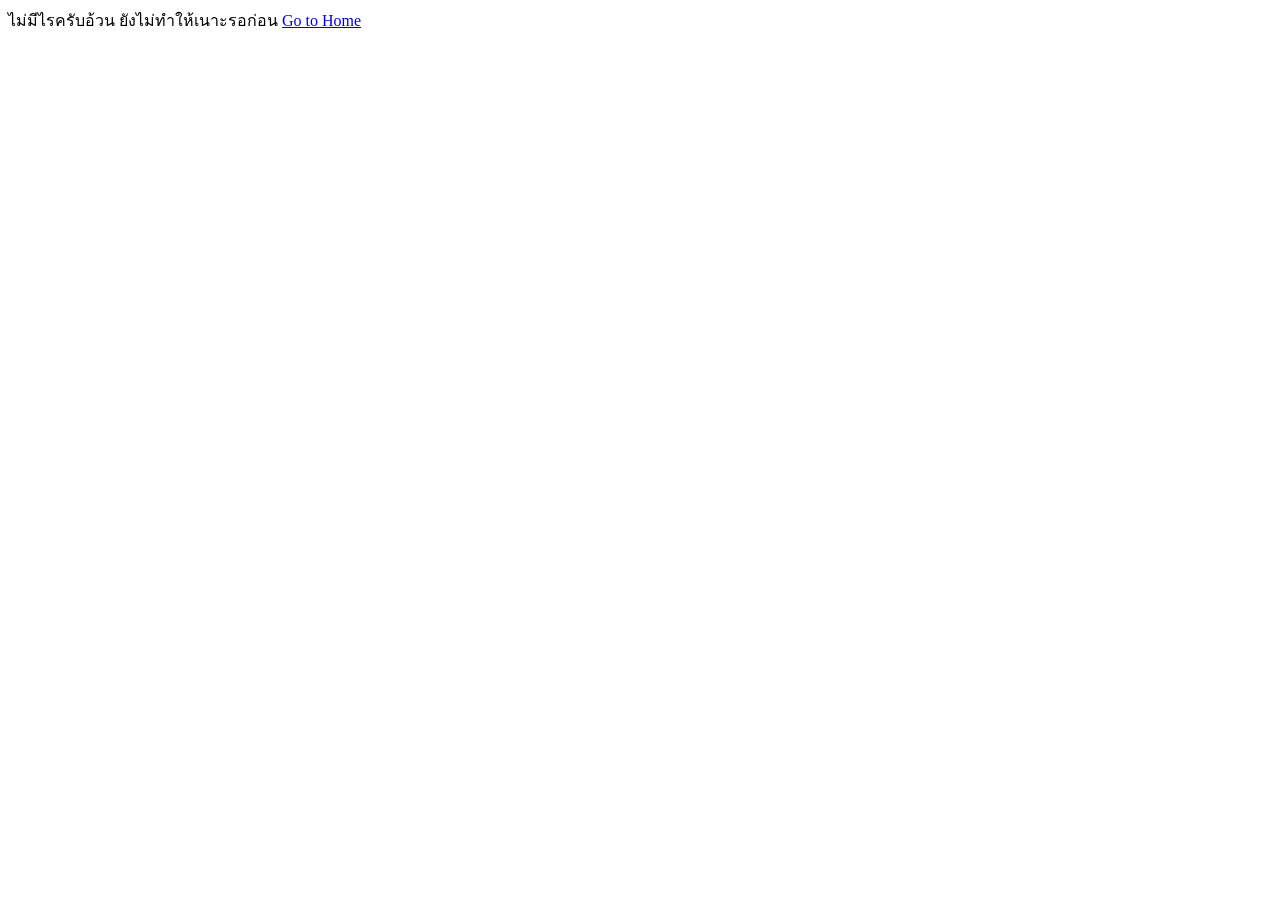
<file: birth.html>
<!DOCTYPE html>
<html lang="en">
<head>
    <meta charset="UTF-8">
    <meta name="viewport" content="width=device-width, initial-scale=1.0">
    <title>ไม่ไมีไร</title>
</head>
<body>
    ไม่มีไรครับอ้วน  ยังไม่ทำให้เนาะรอก่อน
    <a href="index.html">Go to Home</a>
</body>
</html>
</file>
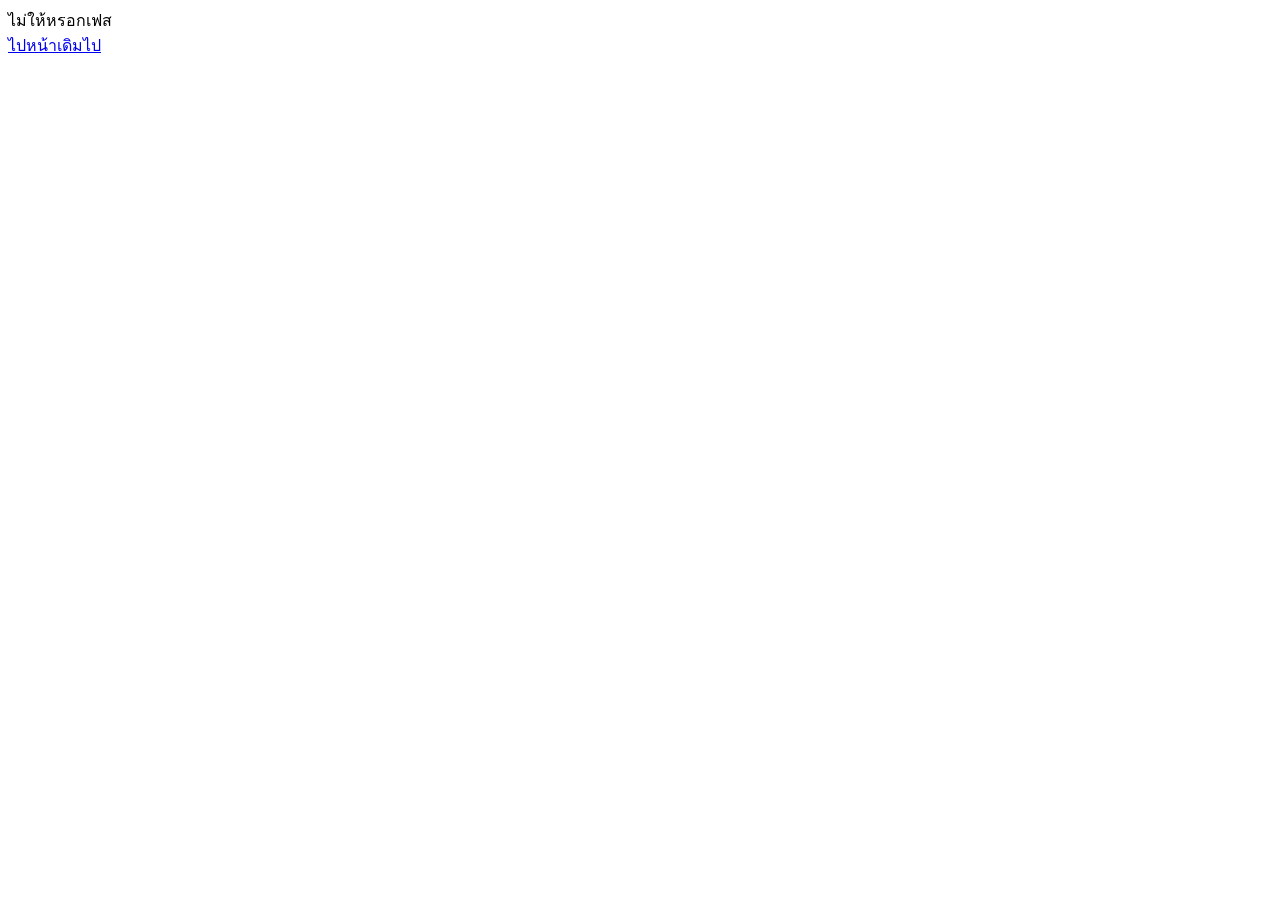
<file: fool.html>
<!DOCTYPE html>
<html lang="th">
<head>
    <meta charset="UTF-8">
    <meta name="viewport" content="width=device-width, initial-scale=1.0">
    <title>ไม่ให้หรอก</title>
</head>
<body>
    ไม่ให้หรอกเฟส
<br>
    <a href="contack.html">ไปหน้าเดิมไป</a>
</body>
</html>
</file>
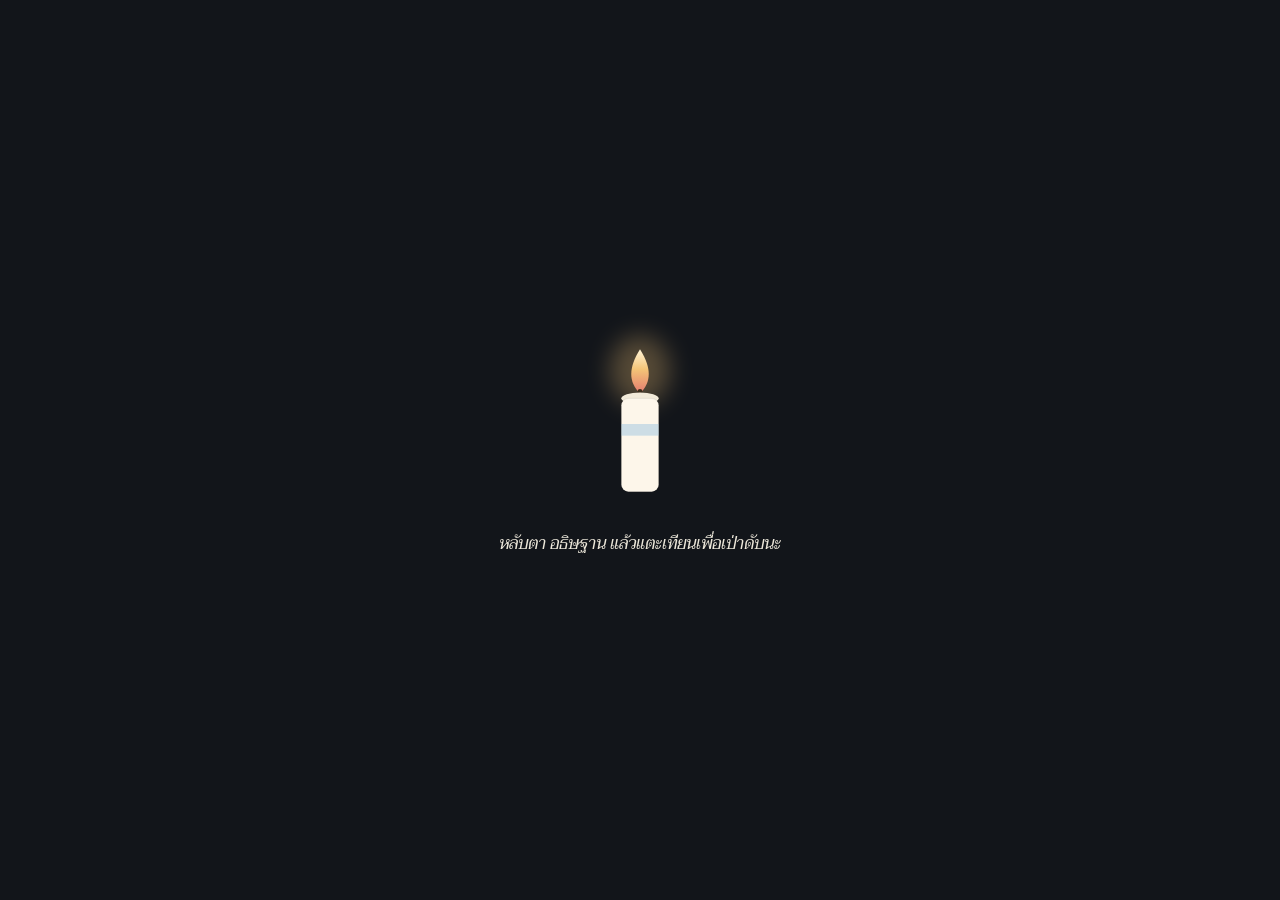
<file: HBD.html>
<!DOCTYPE html>
<html lang="th">
<head>
  <meta charset="UTF-8">
  <meta name="viewport" content="width=device-width, initial-scale=1.0">
  <title>Happy Birthday 💙</title>
  <link href="https://fonts.googleapis.com/css2?family=Taviraj:ital,wght@0,300;0,400;0,500;1,400;1,500&family=Sarabun:wght@300;400;500&display=swap" rel="stylesheet"/>
  <link rel="stylesheet" href="HBD.css">
</head>
<body>

  <div id="start-overlay">
    <div class="candle-wrap" id="candleWrap">
      <svg class="candle-svg" viewBox="0 0 60 140" width="70" height="164">
        <defs>
          <linearGradient id="flameGrad" x1="0" y1="1" x2="0" y2="0">
            <stop offset="0%" stop-color="#e3796f"/>
            <stop offset="55%" stop-color="#f3c477"/>
            <stop offset="100%" stop-color="#fff4d6"/>
          </linearGradient>
        </defs>
        <ellipse class="flame-glow" cx="30" cy="24" rx="26" ry="30"/>
        <path class="flame" d="M30 6 C 20 22, 20 34, 30 44 C 40 34, 40 22, 30 6 Z"/>
        <rect class="wick" x="28" y="40" width="4" height="10" rx="2"/>
        <ellipse class="candle-top" cx="30" cy="48" rx="16" ry="5"/>
        <rect class="candle-body" x="14" y="48" width="32" height="80" rx="6"/>
        <rect class="candle-stripe" x="14" y="70" width="32" height="10"/>
      </svg>
    </div>
    <h2>หลับตา อธิษฐาน แล้วแตะเทียนเพื่อเป่าดับนะ</h2>
  </div>

  <div class="card" id="card">
    <canvas id="bg"></canvas>
    <div class="content">
      <p class="ribbon">Happy Birthday</p>

      <div class="hearts-row">
        <span class="heart-sm">♡</span>
        <span class="heart-big">💙</span>
        <span class="heart-sm">♡</span>
      </div>

      <div class="date-seal">
        <div class="seal-inner">🎂<br>วันไหน<br>หรอจ้ะ</div>
      </div>

      <div class="note-card">
        <p class="cute-note">ไว้ใกล้ถึงวันเกิดเดี๋ยวมีเซอร์ไพรส์ให้นะ 🎁💙</p>
      </div>

      <a href="index.html" class="back-btn">← กลับหน้าหลัก</a>

    </div>
  </div>

  <iframe id="bg-music"
    style="opacity: 0; position: absolute; width: 1px; height: 1px; pointer-events: none; z-index: -10;"
    title="Happy Birthday Song"
    frameborder="0"
    allow="autoplay; encrypted-media">
  </iframe>

  <script src="HBD.js"></script>
</body>
</html>
</file>
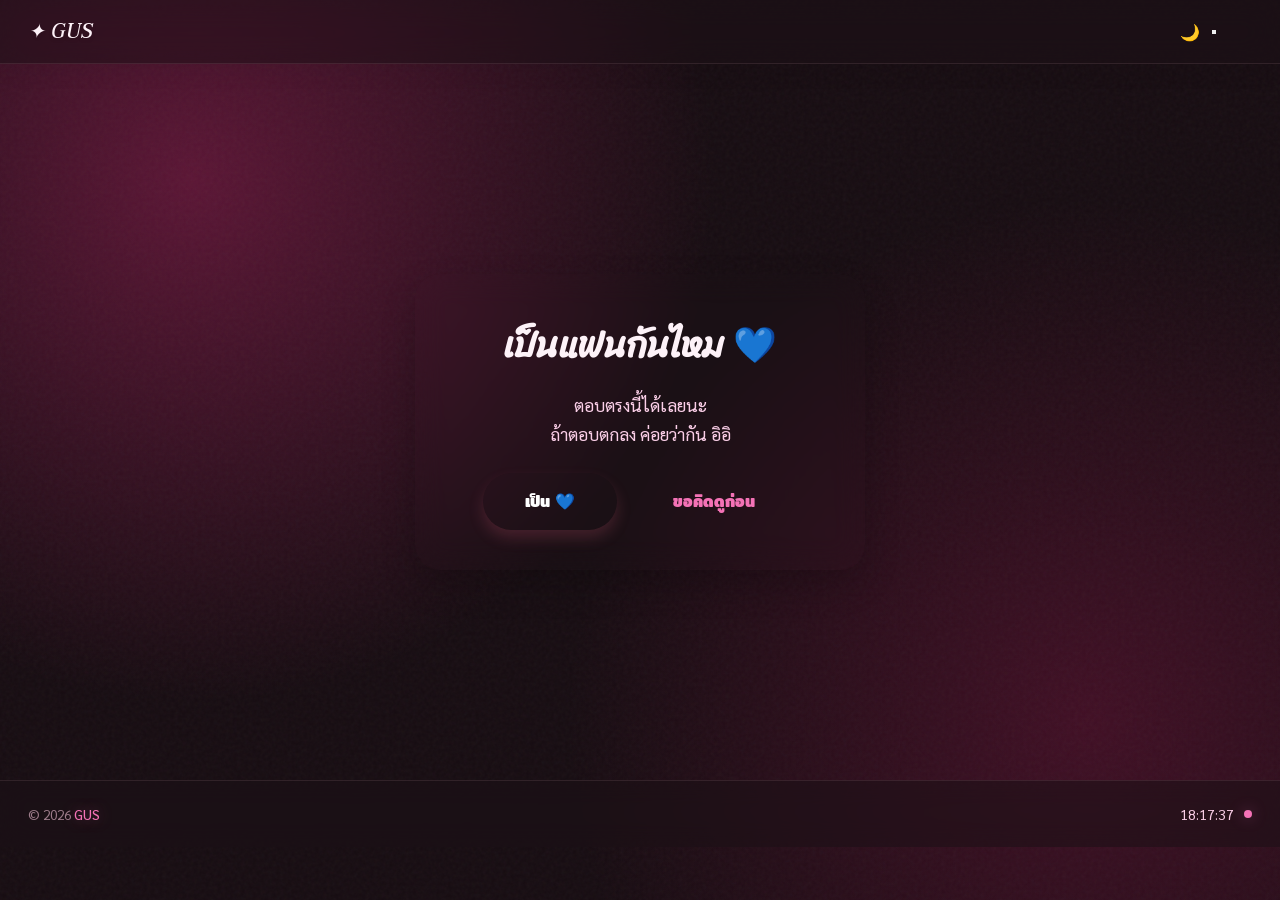
<file: love.html>
<!DOCTYPE html>
<html lang="th" data-mode="dark">
<head>
    <meta charset="UTF-8">
    <meta name="viewport" content="width=device-width, initial-scale=1.0, maximum-scale=1.0, user-scalable=no">
    <title>ความลับ💘</title>
    <link href="https://fonts.googleapis.com/css2?family=Mitr:wght@300;400;500&family=Sriracha&family=Anuphan:wght@300;400;500&display=swap" rel="stylesheet">
    <link rel="stylesheet" href="index.css">
    <link rel="stylesheet" href="love.css">
</head>
<body>

    <div id="progressBar"></div>

    <nav class="navbar">
        <a href="index.html" class="navbar-brand">✦ GUS</a>
        
        <div class="nav-right">
            <span class="mode-icon" id="modeIcon" onclick="toggleMode()" title="สลับโหมด">🌙</span>
            <button class="mode-btn" id="modeBtn" onclick="toggleMode()" aria-label="สลับ light/dark"></button>

                <span></span><span></span><span></span>
            </button>
        </div>
    </nav>
    

    <main class="love-main">
        <div id="overlay">
            <div class="glass-box" id="loveBox">
                <h2>เป็นแฟนกันไหม 💙</h2>
                <p>ตอบตรงนี้ได้เลยนะ<br>ถ้าตอบตกลง ค่อยว่ากัน อิอิ</p>
                <div class="love-actions">
                    <button id="loveYesBtn" class="back-button">เป็น 💙</button>
                    <button id="loveNoBtn" class="back-button back-button--ghost">ขอคิดดูก่อน</button>
                </div>
            </div>
        </div>
    </main>

    <footer>
        <div class="f-copy">&copy; 2026 <span>GUS</span></div>
        <div class="f-right">
            <span class="f-clock" id="liveClock">00:00:00</span>
            <div class="f-dot"></div>
        </div>
    </footer>

    <script src="index.js"></script>
    <script src="love.js"></script>
</body>
</html>
</file>
<file: HBD.css>
@import url('https://fonts.googleapis.com/css2?family=Taviraj:ital,wght@0,300;0,400;0,500;1,400;1,500&family=Sarabun:wght@300;400;500&display=swap');

:root {
  --ink:        #12151a;
  --ink2:       #1c222a;
  --paper:      #fdf6ea;
  --line:       #2b333c;
  --text:       #ece7da;
  --muted:      #93a0ab;
  --accent:     #86b6db;
  --accent-deep:#5c8fb8;
  --wash:       rgba(134,182,219,0.1);
  --warm:       #f3c477;
  --warm-deep:  #d99a3f;
}

* { margin: 0; padding: 0; box-sizing: border-box; }

body {
  font-family: 'Sarabun', sans-serif;
  background: var(--ink);
  color: var(--text);
  display: flex;
  justify-content: center;
  padding: 24px 0 48px;
  min-height: 100vh;
  overflow-x: hidden;
}
 

#start-overlay {
  position: fixed;
  inset: 0;
  background: var(--ink);
  z-index: 9999;
  display: flex;
  flex-direction: column;
  justify-content: center;
  align-items: center;
  cursor: pointer;
  transition: opacity 0.8s ease-out;
  text-align: center;
  padding: 24px;
}
#start-overlay.dismissed { opacity: 0; pointer-events: none; }

.candle-wrap {
  position: relative;
  width: 90px;
  height: 160px;
  margin-bottom: 28px;
}
.candle-svg { position: relative; z-index: 2; overflow: visible; }

.flame-glow {
  fill: var(--warm);
  opacity: 0.3;
  filter: blur(10px);
  animation: flicker 1.6s ease-in-out infinite;
  transform-origin: 30px 30px;
}
.flame {
  fill: url(#flameGrad);
  transform-origin: 30px 44px;
  animation: flicker 1.6s ease-in-out infinite;
  transition: transform 0.5s ease-in, opacity 0.5s ease-in;
}
.wick { fill: #3a2c1c; }
.candle-body { fill: var(--paper); stroke: rgba(0,0,0,0.06); }
.candle-stripe { fill: var(--accent); opacity: 0.4; }
.candle-top { fill: #f2ead9; }

@keyframes flicker {
  0%, 100% { transform: scale(1) rotate(0deg); }
  25%      { transform: scale(1.05, 0.96) rotate(-2deg); }
  50%      { transform: scale(0.96, 1.05) rotate(1.5deg); }
  75%      { transform: scale(1.03, 0.98) rotate(-1deg); }
}
.candle-wrap.blown .flame,
.candle-wrap.blown .flame-glow { transform: scale(0.05); opacity: 0; }

.smoke-wisp {
  position: absolute;
  left: 50%;
  top: 30px;
  width: 5px;
  height: 5px;
  border-radius: 50%;
  background: rgba(226, 232, 240, 0.5);
  filter: blur(2px);
  animation: smokeRise 1.4s ease-out forwards;
  pointer-events: none;
}
@keyframes smokeRise {
  0%   { transform: translate(-50%, 0) scale(1); opacity: 0.6; }
  100% { transform: translate(calc(-50% + var(--sx, 10px)), -70px) scale(3.2); opacity: 0; }
}

#start-overlay h2 {
  font-family: 'Taviraj', serif;
  font-style: italic;
  color: var(--text);
  font-weight: 400;
  font-size: 1.05rem;
  max-width: 300px;
  line-height: 1.7;
}
 
.card {
  width: 340px;
  max-width: 92vw;
  background: var(--ink2);
  position: relative;
  overflow: hidden;
  box-shadow: 0 20px 50px rgba(0,0,0,0.4);
  border-radius: 22px;
  border: 1px solid var(--line);
  margin-top: 20px;
}
canvas#bg { position: absolute; top: 0; left: 0; width: 100%; height: 100%; pointer-events: none; }

.content {
  position: relative;
  z-index: 2;
  display: flex;
  flex-direction: column;
  align-items: center;
  padding: 34px 22px 30px;
  animation: settle 0.9s cubic-bezier(0.16, 1, 0.3, 1) both;
}

@keyframes settle {
  from { opacity: 0; transform: translateY(14px); }
  to   { opacity: 1; transform: translateY(0); }
}

.ribbon {
  font-family: 'Taviraj', serif;
  font-style: italic;
  font-size: 1.35rem;
  color: var(--accent);
  margin-bottom: 20px;
}

.main-slideshow {
  width: 138px;
  height: 138px;
  position: relative;
  margin-bottom: 16px;
  border-radius: 50%;
  flex-shrink: 0;
}
.ring-glow {
  position: absolute;
  inset: -6px;
  border-radius: 50%;
  background: var(--accent);
  filter: blur(8px);
  opacity: 0.3;
}
.slider-frame {
  position: absolute;
  inset: 0;
  border-radius: 50%;
  overflow: hidden;
  border: 3px solid var(--paper);
  box-shadow: 0 6px 20px rgba(0,0,0,0.35);
  background: var(--ink);
}
.slider-track { display: flex; width: 100%; height: 100%; transition: transform 0.6s ease-in-out; }
.slide-img { min-width: 100%; height: 100%; object-fit: cover; }

.slide-dots { display: flex; gap: 6px; margin-bottom: 4px; }
.slide-dots span { width: 5px; height: 5px; border-radius: 50%; background: var(--line); transition: all 0.3s ease; }
.slide-dots span.active { background: var(--accent); width: 14px; border-radius: 4px; }

.hearts-row {
  font-size: 15px;
  margin: 14px 0 6px;
  display: flex;
  gap: 8px;
  align-items: center;
  color: var(--muted);
}
.heart-big {
  display: inline-block;
  font-size: 18px;
  animation: heartbeat 1.8s ease-in-out infinite;
}
@keyframes heartbeat {
  0%, 100% { transform: scale(1); }
  50%      { transform: scale(1.25); }
}

.date-seal {
  margin: 20px 0 4px;
  width: 74px; height: 74px;
  border-radius: 50%;
  display: flex; align-items: center; justify-content: center;
  background: radial-gradient(circle at 32% 28%, #ffd98f, var(--warm-deep) 70%);
  box-shadow: 0 6px 16px rgba(217,154,63,0.3), inset 0 -3px 6px rgba(0,0,0,0.25), inset 0 2px 4px rgba(255,255,255,0.35);
  position: relative;
}
.date-seal::before {
  content: '';
  position: absolute;
  inset: -5px;
  border-radius: 50%;
  border: 1px dashed rgba(243,196,119,0.35);
}
.seal-inner {
  font-family: 'Sarabun', sans-serif;
  font-size: 10px;
  font-weight: 500;
  line-height: 1.35;
  color: #4a2f0c;
  text-align: center;
  letter-spacing: 0.3px;
}

.note-card {
  position: relative;
  background: var(--paper);
  color: #322c22;
  padding: 18px 18px 16px;
  border-radius: 4px;
  max-width: 260px;
  margin-top: 22px;
  box-shadow: 0 10px 22px rgba(0,0,0,0.3);
  transform: rotate(-1deg);
}
.note-card::before {
  content: '';
  position: absolute;
  top: -9px; left: 50%;
  transform: translateX(-50%) rotate(-3deg);
  width: 44px; height: 15px;
  background: var(--wash);
  border: 1px solid rgba(255,255,255,0.15);
}
.cute-note {
  font-family: 'Sarabun', sans-serif;
  font-size: 13px;
  line-height: 1.75;
  text-align: center;
}

.back-btn {
  display: inline-block;
  width: fit-content;
  margin: 34px auto 4px;
  padding: 4px 2px 6px;
  background: none;
  border: none;
  border-bottom: 1.5px solid var(--accent);
  color: var(--text);
  text-decoration: none;
  font-family: 'Sarabun', sans-serif;
  font-size: 0.88rem;
  transition: color 0.25s ease, border-color 0.25s ease;
}
.back-btn:hover {
  color: var(--accent);
  border-color: var(--accent-deep);
}

@media (max-width: 360px) {
  .ribbon { font-size: 1.2rem; }
}

@media (prefers-reduced-motion: reduce) {
  *, *::before, *::after {
    animation-duration: 0.01ms !important;
    animation-iteration-count: 1 !important;
    transition-duration: 0.01ms !important;
  }
}
</file>
<file: index.css>
@import url('https://fonts.googleapis.com/css2?family=Taviraj:ital,wght@0,300;0,400;0,500;1,400;1,500&family=Sarabun:wght@300;400;500&display=swap');

:root {
  --tr: all 0.4s cubic-bezier(0.25, 0.8, 0.25, 1);
} 
[data-mode="dark"] {
  --bg: #170d12;
  --bg-glow: radial-gradient(circle at 15% 20%, rgba(219, 39, 119, 0.35), transparent 40%),
             radial-gradient(circle at 85% 80%, rgba(190, 24, 93, 0.25), transparent 40%);
  --glass-bg: rgba(28, 17, 23, 0.55);
  --glass-border: rgba(255, 192, 203, 0.1);
  --glass-hover: rgba(255, 192, 203, 0.06);
  --glass-shadow: 0 8px 32px 0 rgba(0, 0, 0, 0.4);
  
  --text: #fdf2f8;
  --text2: #fbcfe8;
  --text3: #9d7c8a;
  --accent: #f472b6;
  --accent-glow: 0 0 15px rgba(244, 114, 182, 0.4);
  --noise-op: 0.04;
} 
[data-mode="light"] {
  --bg: #fdf2f8;
  --bg-glow: radial-gradient(circle at 20% 20%, rgba(251, 207, 232, 0.8), transparent 50%),
             radial-gradient(circle at 80% 80%, rgba(254, 205, 211, 0.6), transparent 50%);
  --glass-bg: rgba(255, 255, 255, 0.65);
  --glass-border: rgba(255, 255, 255, 0.9);
  --glass-hover: rgba(255, 255, 255, 0.95);
  --glass-shadow: 0 8px 32px 0 rgba(190, 24, 93, 0.08);
  
  --text: #4c1d95;
  --text2: #831843;
  --text3: #9d7c8a;
  --accent: #db2777;
  --accent-glow: 0 0 15px rgba(219, 39, 119, 0.25);
  --noise-op: 0.02;
}

*, *::before, *::after {
  box-sizing: border-box;
  margin: 0;
  padding: 0;
  -webkit-tap-highlight-color: transparent;
}

html {
  width: 100%;
  -webkit-text-size-adjust: 100%;
}

body {
  font-family: 'Sarabun', sans-serif;
  min-height: 100vh;
  width: 100%;
  background-color: var(--bg);
  background-image: var(--bg-glow);
  color: var(--text);
  transition: background-color var(--tr), color var(--tr);
  overflow-x: hidden;
  position: relative;
  -webkit-overflow-scrolling: touch;
} 
body::after {
  content: '';
  position: fixed;
  inset: 0;
  background-image: url("data:image/svg+xml,%3Csvg viewBox='0 0 256 256' xmlns='http://www.w3.org/2000/svg'%3E%3Cfilter id='noise'%3E%3CfeTurbulence type='fractalNoise' baseFrequency='0.9' numOctaves='3' stitchTiles='stitch'/%3E%3C/filter%3E%3Crect width='100%25' height='100%25' filter='url(%23noise)'/%3E%3C/svg%3E");
  opacity: var(--noise-op);
  pointer-events: none;
  z-index: 0;
}

a { color: inherit; }

.page-transition {
  position: fixed;
  inset: 0;
  background: var(--bg);
  z-index: 10000;
  opacity: 0;
  pointer-events: none;
  transition: opacity 0.4s ease;
}
.page-transition.leaving { opacity: 1; pointer-events: auto; }

#progressBar {
  position: fixed;
  top: 0; left: 0;
  height: 3px;
  width: 0%;
  background: var(--accent);
  z-index: 9999;
  transition: width 0.15s ease-out;
  box-shadow: var(--accent-glow);
} 
.navbar {
  position: fixed;
  top: 0; left: 0; right: 0;
  z-index: 1000;
  display: flex;
  align-items: center;
  justify-content: space-between;
  padding: 0 28px;
  height: 64px;
  background: var(--glass-bg);
  border-bottom: 1px solid var(--glass-border);
  backdrop-filter: blur(16px) saturate(120%);
  -webkit-backdrop-filter: blur(16px) saturate(120%);
  box-shadow: 0 4px 30px rgba(0, 0, 0, 0.05);
  transition: all var(--tr);
}

.navbar-brand {
  font-family: 'Taviraj', serif;
  font-style: italic;
  font-weight: 500;
  font-size: 1.25rem;
  color: var(--text);
  text-decoration: none;
  letter-spacing: 0.5px;
  text-shadow: 0 2px 4px rgba(0,0,0,0.1);
  transition: color var(--tr), text-shadow var(--tr);
}
.navbar-brand:hover {
  color: var(--accent);
  text-shadow: var(--accent-glow);
}

.nav-right {
  display: flex;
  align-items: center;
  gap: 12px;
}

.icon-btn {
  width: 40px;
  height: 40px;
  border-radius: 50%;
  background: var(--glass-bg);
  border: 1px solid var(--glass-border);
  color: var(--text2);
  font-size: 1rem;
  display: flex;
  align-items: center;
  justify-content: center;
  cursor: pointer;
  backdrop-filter: blur(8px);
  -webkit-backdrop-filter: blur(8px);
  transition: var(--tr);
  box-shadow: 0 2px 8px rgba(0,0,0,0.05);
}
.icon-btn:hover,
.icon-btn:focus-visible {
  border-color: var(--accent);
  color: var(--accent);
  transform: translateY(-2px);
  box-shadow: var(--accent-glow);
}
.icon-btn.is-playing {
  border-color: var(--accent);
  color: var(--accent);
  background: var(--glass-hover);
  box-shadow: var(--accent-glow);
}

main {
  min-height: 100vh;
  display: flex;
  flex-direction: column;
  padding-top: 64px;
  position: relative;
  z-index: 1;
}

.hero {
  flex: 1;
  display: flex;
  align-items: center;
  justify-content: center;
  padding: 80px 24px 60px;
}

.hero-inner {
  max-width: 520px;
  width: 100%;
  text-align: center;
  animation: floatUp 1s cubic-bezier(0.16, 1, 0.3, 1) both;
}

@keyframes floatUp {
  from { opacity: 0; transform: translateY(30px); filter: blur(8px); }
  to   { opacity: 1; transform: translateY(0); filter: blur(0); }
}

.hero-eyebrow {
  font-family: 'Taviraj', serif;
  font-style: italic;
  font-size: 1.05rem;
  color: var(--text3);
  margin-bottom: 12px;
  letter-spacing: 1px;
}

.hero-title {
  font-family: 'Taviraj', serif;
  font-weight: 500;
  font-size: clamp(2.4rem, 7vw, 3.5rem);
  line-height: 1.25;
  color: var(--text);
  margin-bottom: 24px;
  text-shadow: 0 4px 20px rgba(0,0,0,0.1);
}
.hero-title em {
  font-style: italic;
  color: var(--accent);
  font-weight: 500;
}
.hero-title .heart {
  display: inline-block;
  color: var(--accent);
  filter: drop-shadow(0 0 10px var(--accent));
  animation: heartbeat 2s ease-in-out infinite;
}
@keyframes heartbeat {
  0%, 100% { transform: scale(1); }
  50%      { transform: scale(1.15); }
}

.hero-sub {
  font-size: 1.1rem;
  line-height: 1.8;
  color: var(--text2);
  max-width: 420px;
  margin: 0 auto 48px;
}

.letter-btn {
  display: inline-block;
  background: var(--glass-bg);
  border: 1px solid var(--glass-border);
  backdrop-filter: blur(12px);
  -webkit-backdrop-filter: blur(12px);
  color: var(--text);
  font-family: 'Sarabun', sans-serif;
  font-size: 0.95rem;
  font-weight: 500;
  padding: 12px 24px;
  border-radius: 30px;
  cursor: pointer;
  transition: var(--tr);
  margin-bottom: 64px;
  box-shadow: 0 4px 15px rgba(0,0,0,0.05);
}
.letter-btn:hover,
.letter-btn:focus-visible {
  color: var(--accent);
  border-color: var(--accent);
  background: var(--glass-hover);
  transform: translateY(-3px);
  box-shadow: var(--accent-glow);
}
 
.index-list {
  display: flex;
  flex-direction: column;
  gap: 14px;
  text-align: left;
}

.index-row {
  display: flex;
  align-items: center;
  justify-content: space-between;
  gap: 16px;
  padding: 20px 24px;
  text-decoration: none;
  background: var(--glass-bg);
  backdrop-filter: blur(12px) saturate(120%);
  -webkit-backdrop-filter: blur(12px) saturate(120%);
  border: 1px solid var(--glass-border);
  border-radius: 20px;
  box-shadow: var(--glass-shadow);
  transition: var(--tr);
}
.index-row:hover,
.index-row:focus-visible {
  background: var(--glass-hover);
  border-color: var(--accent);
  transform: translateY(-4px) scale(1.01);
  box-shadow: 0 12px 40px rgba(244, 114, 182, 0.15), var(--accent-glow);
}

.index-row__text {
  display: flex;
  flex-direction: column;
  gap: 6px;
}

.index-row__title {
  font-family: 'Taviraj', serif;
  font-size: 1.15rem;
  font-weight: 500;
  color: var(--text);
  transition: color var(--tr);
}
.index-row:hover .index-row__title { color: var(--accent); text-shadow: 0 0 8px rgba(244,114,182,0.3); }

.index-row__desc {
  font-size: 0.9rem;
  color: var(--text3);
}

.index-row__arrow {
  color: var(--accent);
  background: rgba(255,255,255,0.1);
  width: 32px; height: 32px;
  display: flex; align-items: center; justify-content: center;
  border-radius: 50%;
  opacity: 0;
  transform: translateX(-10px);
  transition: var(--tr);
  border: 1px solid transparent;
}
.index-row:hover .index-row__arrow,
.index-row:focus-visible .index-row__arrow {
  opacity: 1;
  transform: translateX(0);
  border-color: var(--accent);
  box-shadow: var(--accent-glow);
}

.index-row--accent {
  background: linear-gradient(135deg, var(--glass-bg), rgba(244, 114, 182, 0.15));
  border-color: rgba(244, 114, 182, 0.3);
}
.index-row--accent .index-row__title { color: var(--accent); }
 
footer {
  padding: 24px 28px;
  border-top: 1px solid var(--glass-border);
  background: var(--glass-bg);
  backdrop-filter: blur(12px);
  -webkit-backdrop-filter: blur(12px);
  display: flex;
  justify-content: space-between;
  align-items: center;
  position: relative;
  z-index: 1;
}
.f-copy {
  font-size: 0.85rem;
  color: var(--text3);
}
.f-copy span { 
  color: var(--accent); 
  font-weight: 500;
  text-shadow: var(--accent-glow);
}
.f-right {
  display: flex;
  align-items: center;
  gap: 10px;
}
.f-clock {
  font-family: 'Sarabun', sans-serif;
  font-size: 0.9rem;
  color: var(--text2);
  font-variant-numeric: tabular-nums;
}
.f-dot {
  width: 8px; height: 8px;
  border-radius: 50%;
  background: var(--accent);
  animation: blink 2.4s ease-in-out infinite;
  box-shadow: var(--accent-glow);
}
@keyframes blink {
  0%, 100% { opacity: 1; }
  50%      { opacity: 0.2; }
}
  
.dc-overlay {
  position: fixed;
  inset: 0;
  background: rgba(0, 0, 0, 0.4);
  backdrop-filter: blur(8px);
  -webkit-backdrop-filter: blur(8px);
  display: flex;
  align-items: center;
  justify-content: center;
  z-index: 9999;
  opacity: 0;
  pointer-events: none;
  transition: opacity 0.4s ease;
  padding: 20px;
}
.dc-overlay.active { opacity: 1; pointer-events: auto; }

.dc-modal {
  background: var(--glass-bg);
  backdrop-filter: blur(24px) saturate(150%);
  -webkit-backdrop-filter: blur(24px) saturate(150%);
  border: 1px solid var(--glass-border);
  border-radius: 28px;
  padding: 40px 32px;
  width: 100%;
  max-width: 440px;
  transform: translateY(40px) scale(0.95);
  transition: all 0.5s cubic-bezier(0.16, 1, 0.3, 1);
  box-shadow: var(--glass-shadow), 0 0 40px rgba(255,255,255,0.05) inset;
}
.dc-overlay.active .dc-modal { transform: translateY(0) scale(1); }

.dc-header {
  display: flex;
  align-items: center;
  justify-content: center;
  margin-bottom: 20px;
}
.dc-title {
  font-family: 'Taviraj', serif;
  font-style: italic;
  font-weight: 500;
  font-size: 1.8rem;
  color: var(--accent);
  text-shadow: var(--accent-glow);
}

.dc-message {
  font-size: 1.05rem;
  line-height: 1.8;
  color: var(--text);
  margin-bottom: 28px;
  text-align: center;
}

.dc-input-group {
  display: flex;
  flex-direction: column;
  gap: 16px;
  margin-bottom: 16px;
}

.dc-input {
  padding: 16px 20px;
  border-radius: 16px;
  border: 1px solid var(--glass-border);
  background: rgba(0,0,0,0.1);
  color: var(--text);
  font-family: 'Sarabun', sans-serif;
  font-size: 1rem;
  backdrop-filter: blur(4px);
  transition: var(--tr);
}
[data-mode="light"] .dc-input { background: rgba(255,255,255,0.5); }

.dc-input:focus-visible {
  border-color: var(--accent);
  outline: none;
  box-shadow: 0 0 0 4px rgba(244, 114, 182, 0.2);
}

.dc-btn-upload {
  background: rgba(244, 114, 182, 0.1);
  color: var(--accent);
  padding: 16px;
  text-align: center;
  border-radius: 16px;
  border: 2px dashed var(--accent);
  cursor: pointer;
  transition: var(--tr);
  font-size: 1rem;
  font-weight: 500;
}
.dc-btn-upload:hover { 
  background: var(--accent); 
  color: #fff; 
  border-style: solid;
  transform: translateY(-2px);
  box-shadow: var(--accent-glow);
}

.dc-preview-wrapper {
  position: relative;
  text-align: center;
  margin-bottom: 24px;
  animation: floatUp 0.3s ease forwards;
}
.dc-preview-wrapper img {
  max-width: 100%;
  max-height: 220px;
  border-radius: 16px;
  border: 1px solid var(--glass-border);
  object-fit: cover;
  box-shadow: var(--glass-shadow);
}
.dc-remove-btn {
  position: absolute;
  top: -12px;
  right: -12px;
  background: var(--glass-bg);
  backdrop-filter: blur(8px);
  color: var(--text);
  border: 1px solid var(--glass-border);
  border-radius: 50%;
  width: 32px;
  height: 32px;
  cursor: pointer;
  font-size: 18px;
  line-height: 1;
  display: flex;
  align-items: center;
  justify-content: center;
  transition: var(--tr);
  box-shadow: 0 4px 12px rgba(0,0,0,0.15);
}
.dc-remove-btn:hover { 
  background: #ef4444; 
  color: #fff; 
  border-color: #ef4444; 
  transform: scale(1.15) rotate(90deg);
}

.dc-actions {
  display: flex;
  gap: 16px;
  margin-top: 28px;
}

.dc-btn {
  flex: 1;
  padding: 16px;
  border-radius: 16px;
  border: 1px solid transparent;
  font-family: 'Sarabun', sans-serif;
  font-size: 1rem;
  font-weight: 500;
  cursor: pointer;
  transition: var(--tr);
}
.dc-btn.primary {
  background: var(--accent);
  color: #ffffff;
  box-shadow: var(--accent-glow);
}
.dc-btn.primary:hover { 
  background: #be185d; 
  transform: translateY(-3px);
  box-shadow: 0 8px 25px rgba(219, 39, 119, 0.4);
}
.dc-btn.secondary {
  background: rgba(255, 255, 255, 0.05);
  backdrop-filter: blur(4px);
  color: var(--text2);
  border: 1px solid var(--glass-border);
}
.dc-btn.secondary:hover { 
  border-color: var(--text); 
  color: var(--text);
  background: rgba(255, 255, 255, 0.1);
}
 
:focus-visible {
  outline: 2px solid var(--accent);
  outline-offset: 4px;
}

@media (max-width: 480px) {
  .navbar { padding: 0 20px; }
  .hero { padding: 70px 20px 40px; }
  footer { padding: 20px; }
  .hero-title { font-size: 2.3rem; }
  .dc-modal { padding: 32px 24px; }
  .index-row { padding: 16px 20px; }
}

@media (prefers-reduced-motion: reduce) {
  *, *::before, *::after {
    animation-duration: 0.01ms !important;
    animation-iteration-count: 1 !important;
    transition-duration: 0.01ms !important;
  }
}
</file>
<file: love.css>
.love-main {
    flex: 1;
    display: flex;
    justify-content: center;
    align-items: center;
    position: relative;
    overflow: hidden;
    min-height: calc(100vh - 120px); 
}

#overlay {
    z-index: 10;
    padding: 15px;
    width: 100%;
    display: flex;
    justify-content: center;
}

.glass-box {
    background: var(--card-bg);
    backdrop-filter: blur(15px);
    -webkit-backdrop-filter: blur(15px);
    border-radius: 25px;
    padding: 40px 20px;
    max-width: 450px;
    width: 95%;
    text-align: center;
    color: var(--text);
    box-shadow: 0 15px 35px rgba(0, 0, 0, 0.2);
    border: 1px solid var(--border);
    animation: fadeIn 1s ease;
    transition: background 0.35s, border-color 0.35s;
}

.glass-box h2 {
    font-family: 'Sriracha', cursive;
    font-size: 2.2rem;
    margin-bottom: 15px;
    color: var(--acc);
}

.glass-box p {
    font-size: 1.1rem;
    line-height: 1.6;
    margin-bottom: 25px;
    color: var(--text2);
}

.falling-message {
    position: fixed;
    top: -100px;
    font-size: 0.9rem;
    font-weight: 500;
    color: var(--text);
    background: var(--bg3);
    backdrop-filter: blur(5px);
    padding: 10px 18px;
    border-radius: 50px;
    border: 1px solid var(--border2);
    white-space: nowrap;
    animation: fallAndFade 7s linear forwards;
    pointer-events: none;
    z-index: 5;
    box-shadow: 0 4px 10px rgba(0,0,0,0.1);
}

@keyframes fallAndFade {
    0% { transform: translateY(0) rotate(0deg) scale(0.8); opacity: 0; }
    15% { opacity: 1; }
    85% { opacity: 1; }
    100% { transform: translateY(110vh) rotate(15deg) scale(1.1); opacity: 0; }
}

.back-button {
    display: inline-block;
    background: var(--acc);
    color: white;
    padding: 14px 40px;
    border-radius: 50px;
    font-weight: bold;
    text-decoration: none;
    box-shadow: 0 8px 15px rgba(224, 96, 126, 0.2);
    transition: all 0.3s;
    font-family: 'Mitr', sans-serif;
    font-size: 1rem;
}

.back-button:hover {
    background: var(--acc2);
    transform: translateY(-2px);
}

.back-button:active {
    transform: scale(0.95);
}

@keyframes fadeIn {
    from { opacity: 0; transform: translateY(20px); }
    to { opacity: 1; transform: translateY(0); }
}

.love-actions {
    display: flex;
    flex-wrap: wrap;
    justify-content: center;
    gap: 14px;
}

.back-button--ghost {
    background: transparent;
    color: var(--acc, #f472b6);
    border: 2px solid var(--acc, #f472b6);
    box-shadow: none;
}

.back-button--ghost:hover {
    background: var(--acc, #f472b6);
    color: #fff;
}

.back-button:disabled {
    opacity: 0.6;
    cursor: default;
    transform: none !important;
}

button.back-button {
    cursor: pointer;
    border: 2px solid transparent;
    font-size: 1rem;
}

@media (max-width: 480px) {
    .glass-box h2 { font-size: 1.8rem; }
    .glass-box p { font-size: 1rem; }
    .falling-message { font-size: 0.85rem; padding: 8px 15px; }
    .love-actions { flex-direction: column; align-items: stretch; }
}
</file>
